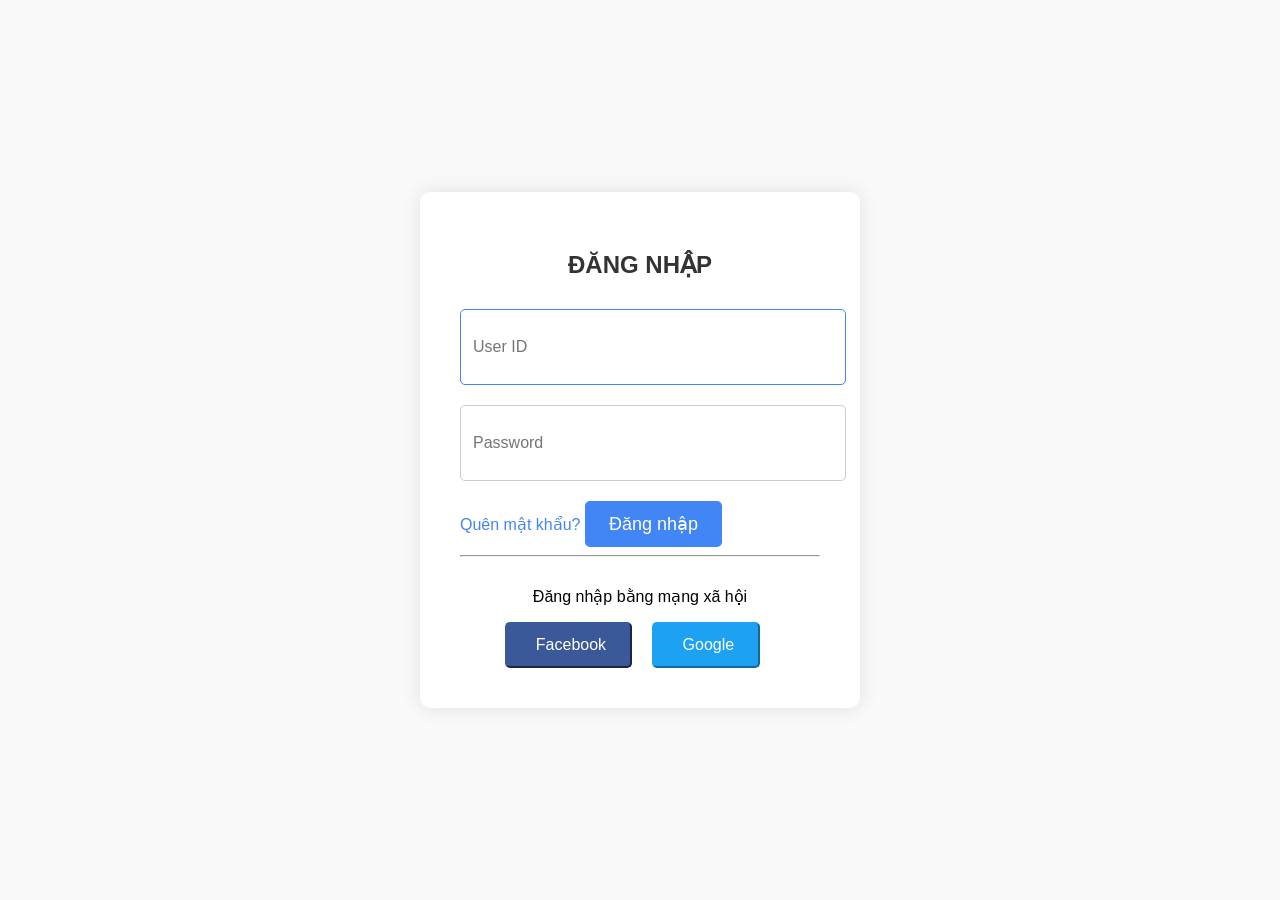
<file: Dashboard IOT/Dashboard - final/pass.html>
<!DOCTYPE html>
<html lang="en">
<head>
    <meta charset="utf-8">
    <meta name="viewport" content="width=device-width, initial-scale=1.0">
    <meta name="description" content="">
    <meta name="author" content="Dashboard">
    <meta name="keyword" content="Dashboard, Bootstrap, Admin, Template, Theme, Responsive, Fluid, Retina">
    <title>Đăng Nhập</title>
    <link href="assets/css/csspass.css" rel="stylesheet">
</head>

<body>

<!-- MAIN CONTENT -->
<div id="login-page" class="container">
    <form class="form-login" action="index.html">
        <h2 class="form-login-heading">ĐĂNG NHẬP</h2>
        <div class="login-wrap">
            <input type="text" class="form-control" placeholder="User ID" autofocus>
            <br>
            <input type="password" class="form-control" placeholder="Password">
            <label class="checkbox">
                <span class="pull-right">
                    <a data-toggle="modal" href="#myModal">Quên mật khẩu?</a>
                </span>
            </label>
            <button class="btn btn-theme btn-block" type="submit"><i class="fa fa-lock"></i> Đăng nhập</button>
            <hr>

            <div class="login-social-link centered">
                <p>Đăng nhập bằng mạng xã hội</p>
                <button class="btn btn-facebook" type="submit"><i class="fa fa-facebook"></i> Facebook</button>
                <button class="btn btn-twitter" type="submit"><i class="fa fa-twitter"></i> Google</button>
            </div>
            <div id="registration-link" style="display: none;">
                <div class="registration">
                    Chưa có tài khoản?<br/>
                    <a href="#" id="register-link">Tạo tài khoản mới</a>
                </div>
            </div>
        </div>
    </form>        
</div>

</body>
</html>
</file>
<file: Dashboard IOT/Dashboard - final/assets/css/csspass.css>
body {
    background-color: #f9f9f9;
    font-family: 'Roboto', sans-serif;
    margin: 0;
    padding: 0;
    background-image: url('https://minzel.io/svg/logout_background_blue_spot_1.svg');
    background-size: cover;
    background-position: center;
    background-repeat: no-repeat;
}


h2 {
    color: #333;
}

a {
    color: #4285f4;
    text-decoration: none;
}

a:hover {
    color: #1e87c9;
}


#login-page {
    display: flex;
    justify-content: center;
    align-items: center;
    height: 100vh;
}

.form-login {
    max-width: 360px;
    width: 100%;
    padding: 40px;
    background-color: #fff;
    border-radius: 10px;
    box-shadow: 0 0 20px rgba(0, 0, 0, 0.1);
}

.form-login .form-login-heading {
    margin-bottom: 30px;
    text-align: center;
    color: #333;
}

.login-wrap {
    margin-top: 30px;
}

.login-wrap input[type="text"],
.login-wrap input[type="password"] {
    width: 100%;
    height: 50px;
    font-size: 16px;
    margin-bottom: 20px;
    padding: 12px;
    border: 1px solid #ccc;
    border-radius: 5px;
    transition: border-color 0.3s;
}

.login-wrap input[type="text"]:focus,
.login-wrap input[type="password"]:focus {
    border-color: #4285f4;
    outline: none;
}

.checkbox {
    margin-bottom: 30px;
}

.btn-theme {
    font-size: 18px;
    padding: 12px 24px;
    background-color: #4285f4;
    border: none;
    border-radius: 5px;
    color: #fff;
    cursor: pointer;
    transition: background-color 0.3s;
}

.btn-theme:hover {
    background-color: #1c5db6;
}

.login-social-link {
    margin-top: 30px;
    text-align: center;
}

.login-social-link button {
    margin-right: 15px;
    font-size: 16px;
    padding: 12px 24px;
    border-radius: 5px;
    cursor: pointer;
    transition: background-color 0.3s;
}

.login-social-link button:hover {
    opacity: 0.8;
}

.login-social-link .google-icon,
.login-social-link .facebook-icon {
    display: inline-block;
    width: 24px;
    height: 24px;
    background-repeat: no-repeat;
    background-size: cover;
}

.login-social-link .google-icon {
    background-image: url('https://cdn.icon-icons.com/icons2/1381/PNG/512/google_93818.png');
}

.login-social-link .facebook-icon {
    background-image: url('https://logowik.com/content/uploads/images/633_facebook_icon.jpg');
}

.registration {
    text-align: center;
    margin-top: 30px;
    color: #777;
}

.registration a {
    color: #4285f4;
    font-weight: bold;
}

.registration a:hover {
    color: #1e87c9;
}

/* Additional styles for login page */
.modal-dialog {
    margin-top: 80px;
}

.modal-content {
    background-color: #f3f4f5;
    border-radius: 10px;
    box-shadow: 0 0 20px rgba(0, 0, 0, 0.1);
}

.modal-header {
    border-bottom: 1px solid #e5e5e5;
    background-color: #4285f4;
    color: #fff;
}

.modal-title {
    font-size: 20px;
    color: #fff;
}

.modal-body {
    padding: 20px;
}

.modal-footer {
    border-top: 1px solid #e5e5e5;
}

.modal-footer .btn {
    font-size: 16px;
    padding: 12px 24px;
    border-radius: 5px;
    cursor: pointer;
    transition: background-color 0.3s;
}

.modal-footer .btn:hover {
    opacity: 0.8;
}

/* Custom CSS */
.login-social-link .btn-facebook {
    background-color: #3b5998;
    border-color: #3b5998;
}

.login-social-link .btn-twitter {
    background-color: #1da1f2;
    border-color: #1da1f2;
}

.login-social-link button {
    margin-right: 15px;
    font-size: 16px;
    padding: 12px 24px;
    border-radius: 5px;
    cursor: pointer;
    transition: background-color 0.3s;
    color: #fff;
}

.login-social-link button i {
    margin-right: 5px;
}
</file>
